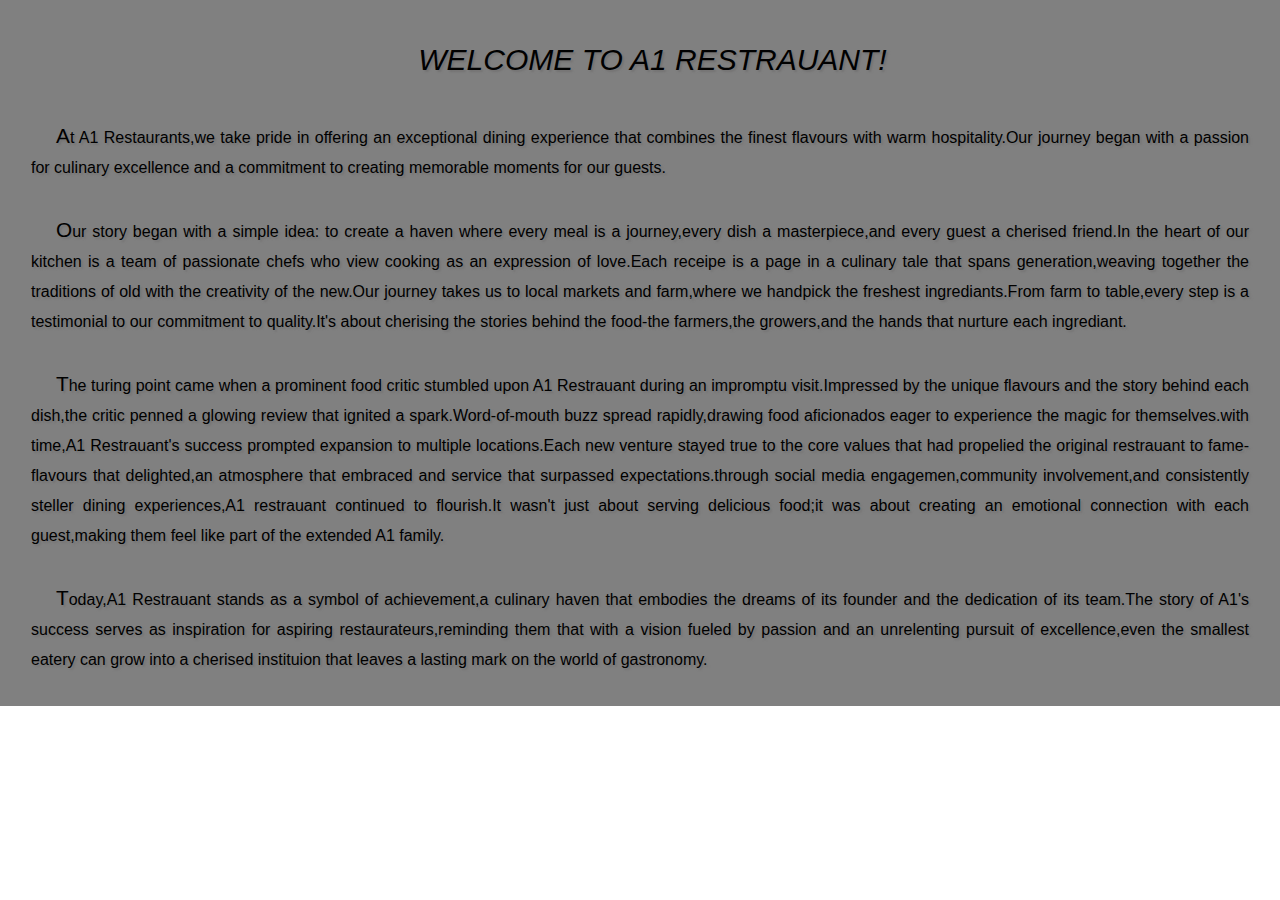
<file: about.html>
<!DOCTYPE html>
<html lang="en">
<head>
    <meta charset="UTF-8">
    <meta name="viewport" content="width=device-width, initial-scale=1.0">
    <link rel ="stylesheet" href="style.css"
    type ="text/css">
    <title>Document</title>
</head>
<body>
    <div class = "about">
    <P id ="welcome">WELCOME TO A1 RESTRAUANT!</P>
    <p>At A1 Restaurants,we take pride in offering an exceptional dining experience that combines the finest flavours with warm hospitality.Our journey began with a passion for culinary excellence and a commitment to creating memorable moments for our guests.</p>
    <p>Our story began with a simple idea: to create a haven where every meal is a journey,every dish a masterpiece,and every guest a cherised friend.In the heart of our kitchen is a team of passionate chefs who view cooking as an expression of love.Each receipe is a page in a culinary tale that spans generation,weaving together the traditions of old with the creativity of the new.Our journey takes us to local markets and farm,where we handpick the freshest ingrediants.From farm to table,every step is a testimonial to our commitment to quality.It's about cherising the stories behind the food-the farmers,the growers,and the hands that nurture each ingrediant.</p>
    <p>The turing point came when a prominent food critic stumbled upon A1 Restrauant during an impromptu visit.Impressed by the unique flavours and the story behind each dish,the critic penned a glowing review that ignited a spark.Word-of-mouth buzz spread rapidly,drawing food aficionados eager to experience the magic for themselves.with time,A1 Restrauant's success prompted expansion to multiple locations.Each new venture stayed true to the core values that had propelied the original restrauant to fame-flavours that delighted,an atmosphere that embraced and service that surpassed expectations.through social media engagemen,community involvement,and consistently steller dining experiences,A1 restrauant continued to flourish.It wasn't just about serving delicious food;it was about creating an emotional connection with each guest,making them feel like part of the extended A1 family.   </p>
    <p>Today,A1 Restrauant stands as a symbol of achievement,a culinary haven that embodies the dreams of its founder and the dedication of its team.The story of A1's success serves as inspiration for aspiring restaurateurs,reminding them that with a vision fueled by passion and an unrelenting pursuit of excellence,even the smallest eatery can grow into a cherised instituion that leaves a lasting mark on the world of gastronomy.</p>
</div>
</body>
</html>
</file>
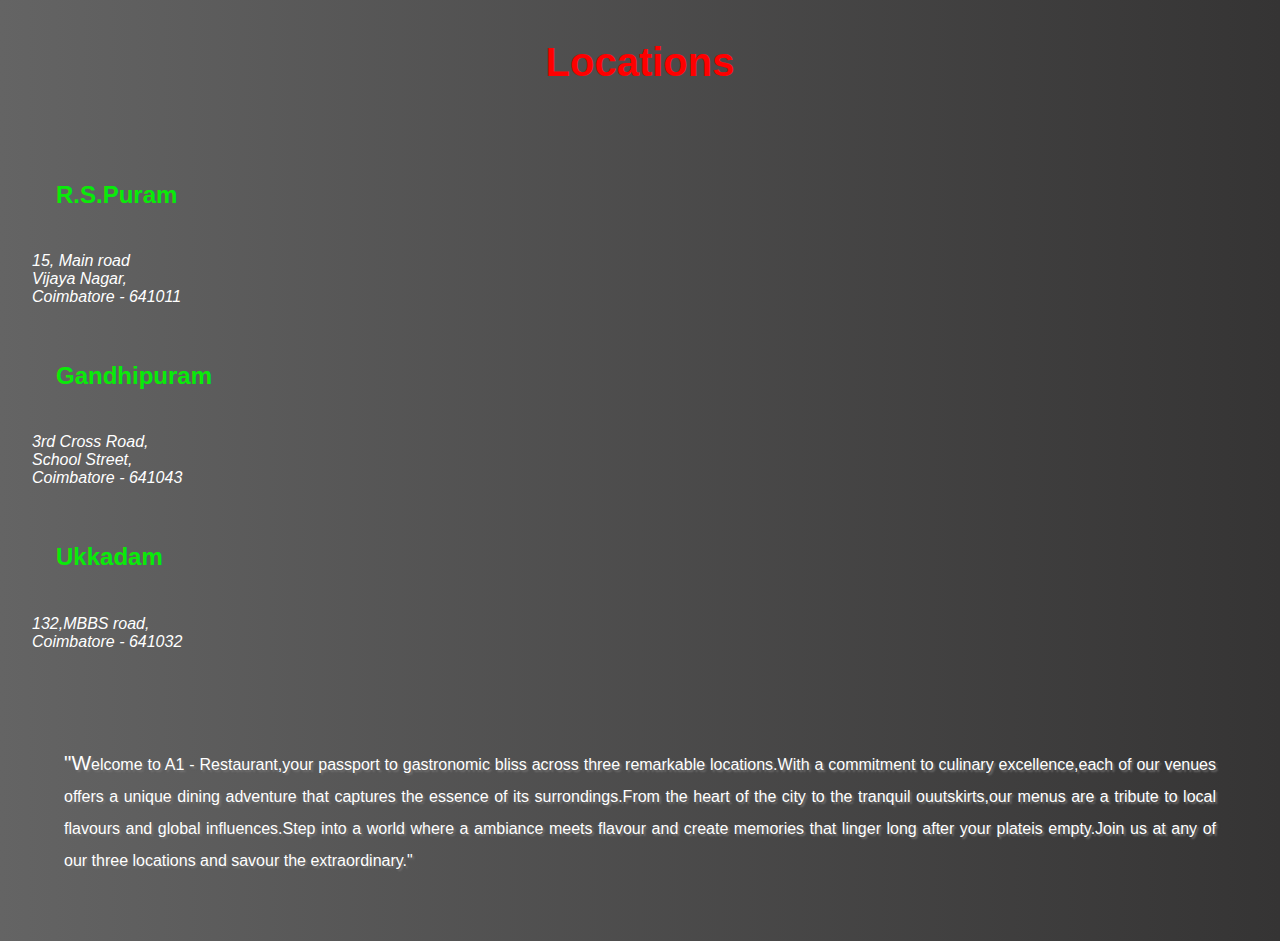
<file: locations.html>
<!DOCTYPE html>
<html lang="en">
<head>
    <meta charset="UTF-8">
    <meta name="viewport" content="width=device-width, initial-scale=1.0">
    <link rel="stylesheet" href = "style.css"
    type ="text/css">
    <title>Document</title>
</head>
<body>
    <h2 id ="locheading">Locations</h2>
    <div class ="locations">
        <div class = "locations">
          <div class ="R.S.Puram">
            <h2>R.S.Puram</h2>
            <address>
            15, Main road<br>
            Vijaya Nagar,</br>
            Coimbatore - 641011
          </address>
          </div>  
          <div class="Gandhipuram">
            <h2>Gandhipuram</h2>
            <address>
              3rd Cross Road,</br>
              School Street,</br>
              Coimbatore - 641043
            </address>
          </div>
          <div class = "Ukkadam">
            <h2>Ukkadam</h2>
            <address>
              132,MBBS road,</br>
              Coimbatore - 641032
            </address>
          </div>
        </div>
    </div>
    <div class = "locations">
    <p id="locpara">"Welcome to A1 - Restaurant,your passport to gastronomic bliss across three remarkable locations.With a commitment to culinary excellence,each of our venues offers a unique dining adventure that captures the essence of its surrondings.From the heart of the city to the tranquil ouutskirts,our menus are a tribute to local flavours and global influences.Step into a world where a ambiance meets flavour and create memories that linger long after your plateis empty.Join us at any of our three locations and savour the extraordinary."</p>
     
  </div></body>
</html>
</file>
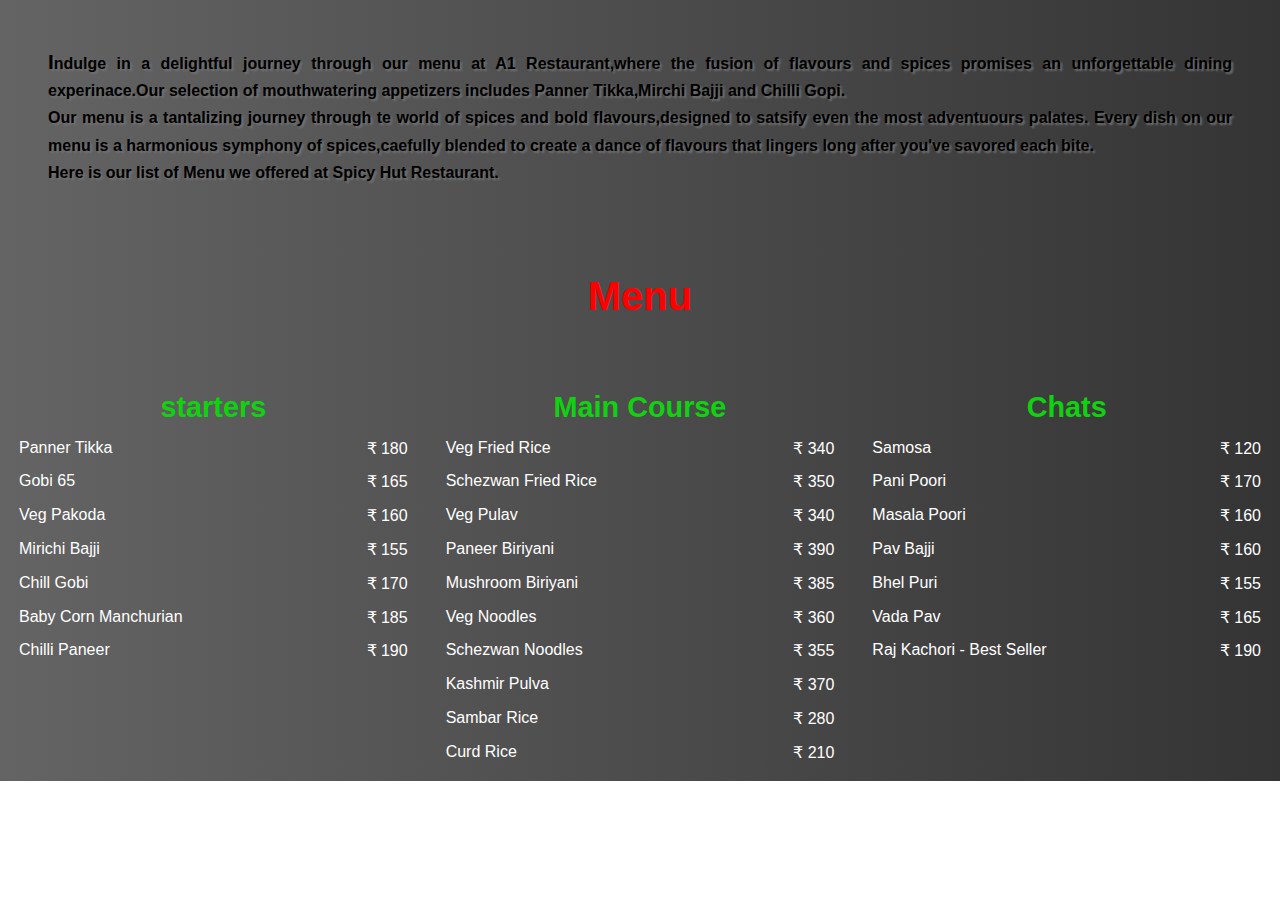
<file: menu.html>
<!DOCTYPE html>
<html lang="en">
<head>
    <meta charset="UTF-8">
    <meta name="viewport" content="width=>, initial-scale=1.0">
    <link rel ="stylesheet" href="style.css"
    type ="text/css">
    <title>Document</title>
</head>
<body>  
    <p id="softdev">Indulge in a delightful journey through our menu at A1 Restaurant,where the fusion of flavours and spices promises an unforgettable dining experinace.Our selection of mouthwatering appetizers includes Panner Tikka,Mirchi Bajji and Chilli Gopi.</br>
        Our menu is a tantalizing journey through te world of spices and bold flavours,designed to satsify even the most adventuours palates. 
    Every dish on our menu is a harmonious symphony of spices,caefully blended to create a dance of flavours that lingers long after you've savored each bite.
    </br>Here is our list of Menu we offered at Spicy Hut Restaurant. </p>
    <h2 id="menuheading">Menu</h2>
    <div class="menu">
        <div class="starters">
            <table>
                <th colspan="2">starters</th>
                <tr>
                    <td>Panner Tikka</td>
                    <td>&#8377 180</td>
                    </tr>
                    <tr>
                        <td>Gobi 65</td>
                        <td>&#8377 165</td>
                    </tr>
                    <tr>
                    <td>Veg Pakoda</td>
                    <td>&#8377 160</td>
                    </tr>
                    <tr>
                        <td>Mirichi Bajji</td>
                        <td>&#8377 155</td>
                    </tr>
                    <tr>
                        <td>Chill Gobi</td>
                        <td>&#8377 170</td>
                    </tr>
                    <tr>
                        <td>Baby Corn Manchurian</td>
                        <td>&#8377 185</td>
                    </tr>
                    <tr>
                        <td>Chilli Paneer</td>
                        <td>&#8377 190</td>
                    </tr>
            </table>
        </div>
        <div class ="maincourse">
            <table>
                <th colspan = "2">Main Course</th>
                <tr>
                    <td>Veg Fried Rice</td>
                    <td>&#8377 340</td>
                    </tr>
                    <tr>
                        <td>Schezwan Fried Rice</td>
                        <td>&#8377 350</td>
                        </tr>
                        <tr>
                            <td>Veg Pulav</td>
                            <td>&#8377 340</td>
                            </tr>
                            <tr>
                                <td>Paneer Biriyani</td>
                                <td>&#8377 390</td>
                            </tr>
                            <tr>
                                <td>Mushroom Biriyani</td>
                                <td>&#8377 385</td>
                            </tr>
                            <tr>
                                <td>Veg Noodles</td>
                                <td>&#8377 360</td>
                            </tr>
                            <tr>
                                <td>Schezwan Noodles</td>
                                <td>&#8377 355 </td>
                            </tr>
                            <tr>
                                <td>Kashmir Pulva</td>
                            <td>&#8377 370</td>
                            </tr>
                            <tr>
                                <td>Sambar Rice</td>
                                <td>&#8377 280</td>
                                </tr>
                                <tr>
                                    <td>Curd Rice</td>
                                    <td>&#8377 210</td>
                                    </tr>
            </table>
        </div>                    
        <div class="chats">
            <table>
                <th colspan="2">Chats</th>
                <tr>
                    <td>Samosa</td>
                    <td>&#8377 120</td>
                </tr>
                <tr>
                    <td>Pani Poori</td>
                    <td>&#8377 170</td>
                </tr>
                <tr>
                    <td>Masala Poori</td>
                    <td>&#8377 160</td>
                </tr>
                <tr>
                    <td>Pav Bajji</td>
                    <td>&#8377 160</td>
                </tr>
                <tr>
                    <td>Bhel Puri</td>
                    <td>&#8377 155</td>
                </tr>
                <tr>
                    <td>Vada Pav</td>
                    <td>&#8377 165</td>
                </tr>
                <tr>
                    <td>Raj Kachori - Best Seller</td>
                    <td>&#8377 190</td>
                </tr>
            </table>
        </div>
                    </tr>
                </tr>
            </table>
        </div>
    </div>
    
</body>
</html>
</file>
<file: style.css>
body,h2{
    margin:0;
    font-family:Arial, Helvetica, sans-serif;
}

.landing{
    background-image: url('../media/media.jpg');
    background-size: cover;
    background-position: center;
    height:100vh;
    color: white;
}

header a{
    text-decoration: none;
    color:yellow;
    min-width: 120px;
}

header{
    display: flex;
    flex-wrap: wrap;
    row-gap: 1em;
    padding: 1em;
}

#logo{
    flex:3;
    font-size: 1.35em;
    min-width: 260px;
}

nav{
    flex:2;
    display: flex;
    align-items: center;
}

nav a{
    flex:1;
}

nav a:hover{
    color:aqua;
}

header h2 i,nav a i{
    margin-right: .5em;
}

.maintext{
    display:flex;
    flex-direction: column;
    height: 50vh;
    justify-content: center;
    padding: 2em;
}

.order{
    text-decoration: none;
}

.tagline1{
    color: red;
    font-size: 2.5em;
    font-weight: bolder;
}

.tagline2{
    color: yellow;
}

.maintext div{
    margin-top: .75em;
}

.maintext button{
    width: 20vw;
    margin-top: 2em;
    border-radius: 10px;
    padding: .7em;
    background-color: rgb(117, 216, 117);
    border: 1px solid rgb(98, 192, 98);
    text-decoration: none;
}

.menu{
    display: grid;
    grid-template-columns: repeat(auto-fit,minmax(320px,1fr));
    background: linear-gradient(to right,rgb(100,100,100),rgb(53,52,52));
    color:white;
}
 

#menuheading,#locheading{
    background: linear-gradient(to right,rgb(100,100,100),rgb(53,52,52));
    color:red;
    font-size: 2.5em;
    display: flex;
    justify-content: center;
}

.menu th{
    color: rgb(14, 211, 14);
    font-size: 1.8em;
}

table{
    width: 100%;
    padding: 1em;
}

.menu tr{
    display: flex;
    justify-content: center;
    margin-top:.8em;
}

.menu td:nth-child(1){
    flex:1;
    justify-self: left;
}
   
.menu td:nth-last-child(2){
    justify-self: right;
}
 #softdev{
    color: 00000rgb(15, 154, 235);
    background:linear-gradient(to right,rgb(100,100,100),rgb(53,52,52)); 
    padding: 3em;
    font-weight:bolder;
    line-height: 1.7em;
    text-align: justify;
    margin: 0em;
    text-shadow: 2px 2px 2px rgb(116, 115, 115);
 }

 p::first-letter{
    font-size: 1.3em;
 }

.maincourse{
    grid-row:span 2;
}

.locations{
    background: linear-gradient(to right,rgb(100,100,100),rgb(53,52,52));
    color: white;
    background-color:linear-gradient(to right,rgb(100,100,100),rgb(53,52,52)); ;

}

 body{
    margin: 0;
    padding: 0;
    background-color:linear-gradient(to right,rgb(100,100,100),rgb(53,52,52)); 
 }

 h2,p{
    margin: 0;
    padding: 1em;
 }

.locations h2{
    color: rgb(9, 235, 9);
    margin-bottom : .8em;

}

.locations div{
    padding: 1em;
    min-width:900px;
}

#locpara{
    padding: 4em;
    line-height:30px ;
    text-align: justify;
    line-height: 2em;
    text-shadow: 2px 2px 2px rgb(116, 115, 115);
}

.about{   
     color:black;
     background-color:gray;
     padding: 15px;
     line-height: 30px;
     text-align: justify;
     text-indent: 25px;
     text-shadow: 2px 2px 2px rgb(116, 115, 115);
}

#welcome{
    display: flex;
    justify-content: center;
    align-items: center;
    font-size: 30px;
    font-style: italic;
}


footer{
    position: absolute;
    bottom: 0;
    width:100;
    text-align: center;
    background-color: rgb(110, 110, 110);
    color: white;
    padding:.25em 1em;
}
</file>
